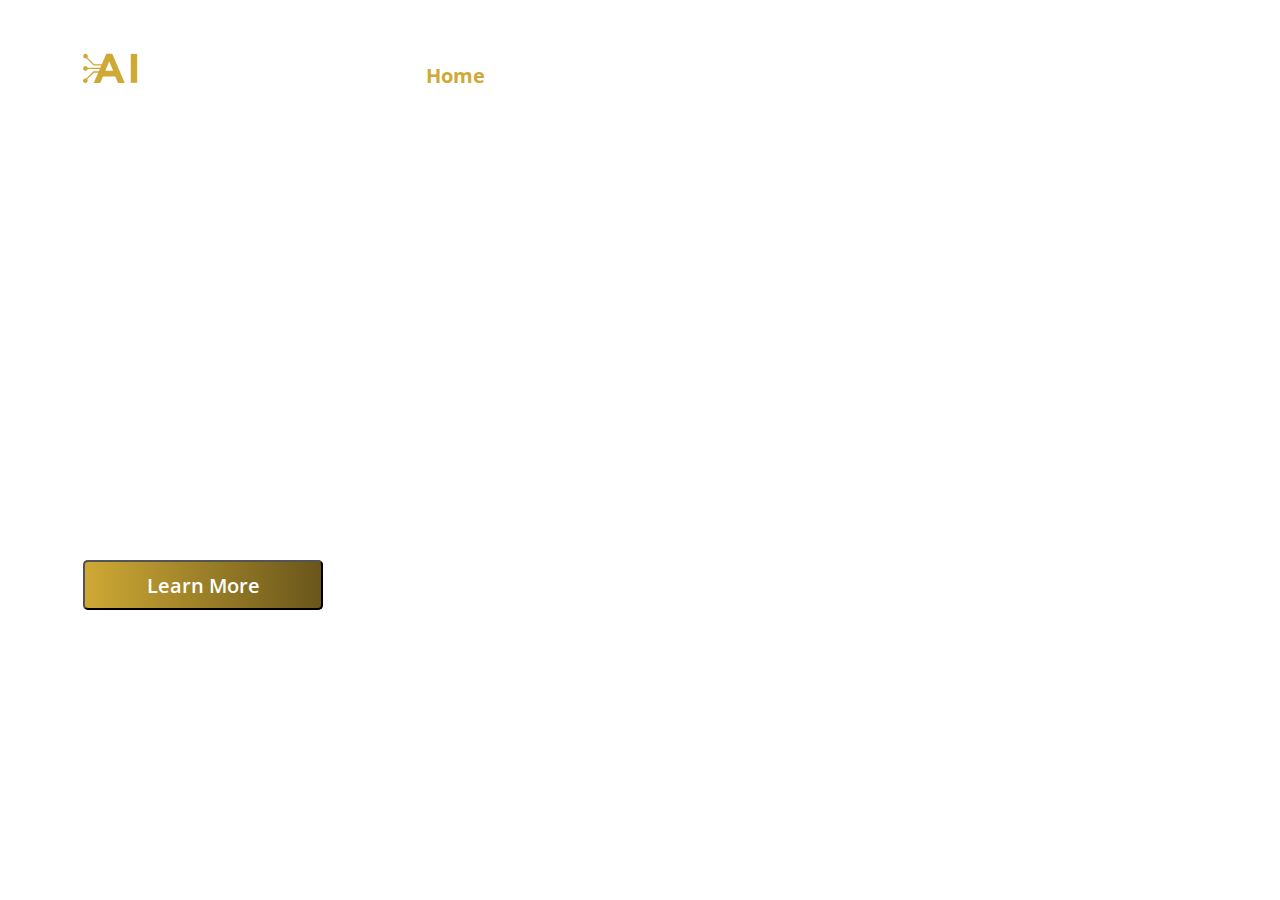
<file: index.html>
<!DOCTYPE html>
<html lang="en">
<head>
    <meta charset="utf-8">
    <title>AI CERTs</title>
    <base href="https://chaitradevadiga1305.github.io/AICERTs1/"> 
    <meta name="viewport" content="width=device-width, initial-scale=1">

    <link rel="stylesheet" href="https://fonts.googleapis.com/css?family=Roboto">
    <link rel="stylesheet" href="https://fonts.googleapis.com/css2?family=Open+Sans:ital,wght@0,300..800;1,300..800&display=swap">
    <link rel="stylesheet" href="home.css">
</head>
<body>
    <div>
        <img src="./logo-white (1).svg">
        <a class="navbar" href="index.html"><span class="active">Home</span></a>
        <a class="navbar" href="#"><span>About</span></a>
        <a class="navbar" href="#"><span>Certification</span></a>
        <a class="navbar" href="NavBar.html"><span>Events</span></a>
        <a class="navbar" href="EventSchedule.html"><span>Schedules</span></a>
        <a class="navbar" href="#"><span>Contact</span></a>
    </div>
    <div class="EventTitle">
        <p class="title">
            <b>Shape Your Future</b>
            <br>with AI CERTs Expo 2024 : Innovate, Learn and Certify
        </p>
        <div class="register">
            <button><a  class="event" href="NavBar.html">Learn More</a></button>
        </div>    
    </div>


</body>
</html>
</file>
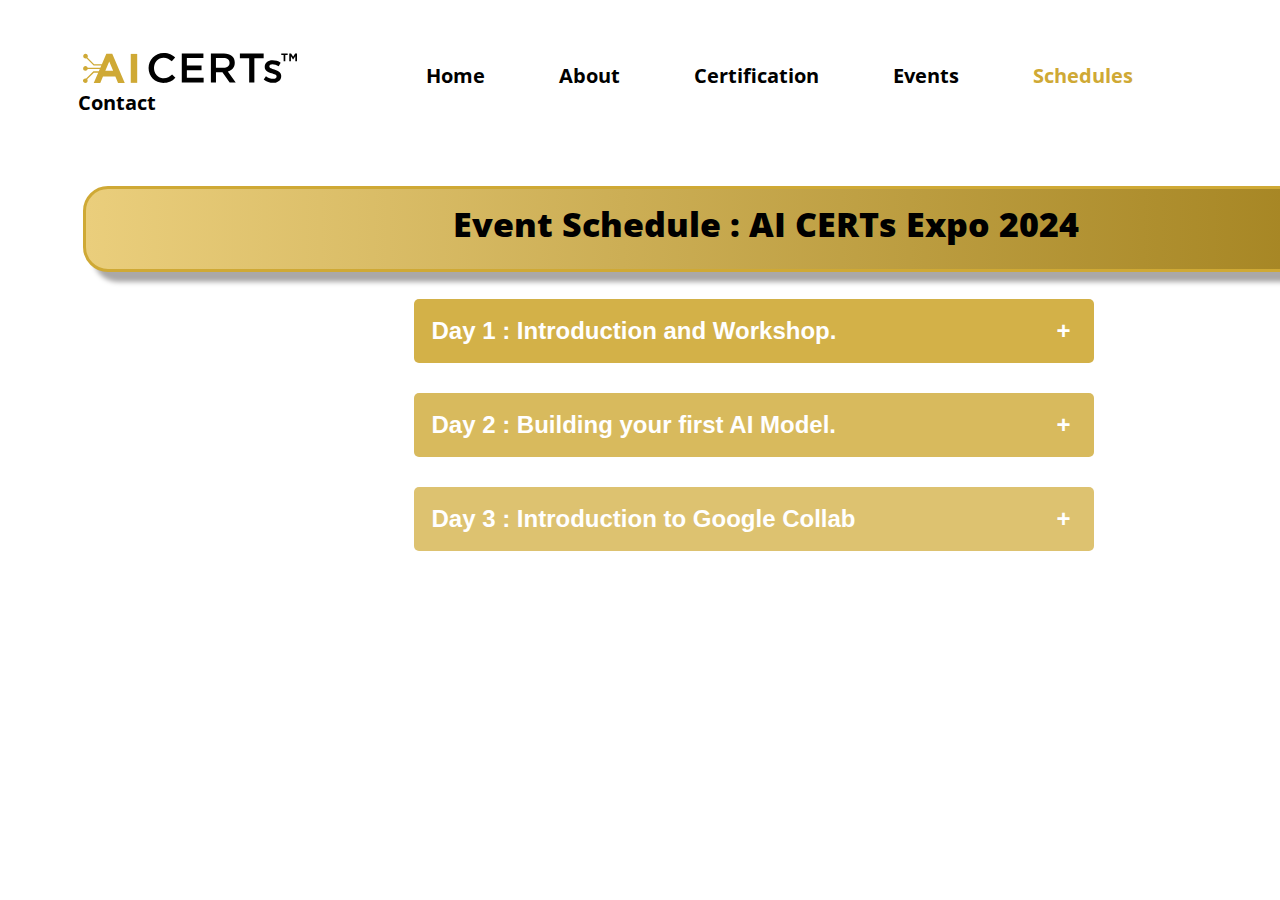
<file: EventSchedule.html>
<!DOCTYPE html>
<html lang="en">
<head>
    <meta charset="utf-8">
    <base href="https://chaitradevadiga1305.github.io/AICERTs1/">
    <title>AI CERTs Events</title>
    <meta name="viewport" content="width=device-width, initial-scale=1">

    <link rel="stylesheet" href="https://fonts.googleapis.com/css?family=Roboto">
    <link rel="stylesheet" href="https://fonts.googleapis.com/css2?family=Open+Sans:ital,wght@0,300..800;1,300..800&display=swap">
    <link rel="stylesheet" href="navbar.css">
    <link rel="stylesheet" href="eventschedule.css">
    
</head>
<body>
    <div>
        <a href="index.html"><img src="./logo-white.svg"></a>
        <a class="navbar" href="index.html"><span>Home</span></a>
        <a class="navbar" href="#"><span>About</span></a>
        <a class="navbar" href="#"><span>Certification</span></a>
        <a class="navbar" href="NavBar.html"><span>Events</span></a>
        <a class="navbar" href="EventSchedule.html"><span class="active">Schedules</span></a>
        <a class="navbar" href="#"><span>Contact</span></a>
    </div>

    <div>
        <div class="container">
            <div style="font-size: 34px; font-weight: 1000; color: black; padding-top: 12px;">Event Schedule : AI CERTs Expo 2024</div>
            <br>
            <button style="opacity: 0.9;" type="button" class="collapsible">Day 1 : Introduction and Workshop.
                <span style="float: right;margin-right: 5px;">+</span>
            </button>
            <div class="content">
                <p>
                    <span style="color: black; font-weight: 700;">10:00 am IST :</span> A short discussion on <span style="color: green;">Future of Artificial Intelligence</span>.<br>
                    <span style="color: black; font-weight: 700;">10:30 am IST Workshop 1 :</span> Introduction and key difference between to AI and ML.<br>
                    <span style="color: black; font-weight: 700;">Speaker :</span> xyz (Expert in the field)
                </p>
            </div>
            <br>
            <button style="opacity: 0.8;" type="button" class="collapsible">Day 2 : Building your first AI Model.
                <span style="float: right;margin-right: 5px;">+</span>
            </button>
            <div class="content">
                <p>
                    <span style="color: black; font-weight: 700;">10:00 am IST :</span> A short discussion on <span style="color: green;">Application of Al in various fields</span>.<br>
                    <span style="color: black; font-weight: 700;">10:30 am IST Workshop 2 :</span> Practical session on building AI Models and coding.<br>
                    <span style="color: black; font-weight: 700;">Speaker :</span> xyz (Expert in the field)
                </p>
            </div>
            <br>
            <button style="opacity: 0.7;" type="button" class="collapsible">Day 3 : Introduction to Google Collab
                <span style="float: right;margin-right: 5px;">+</span>
            </button>
            <div class="content">
                <p>
                    <span style="color: black; font-weight: 700;">10:00 am IST :</span> A short discussion on <span style="color: green;">Platforms available</span>.<br>
                    <span style="color: black; font-weight: 700;">10:30 am IST Workshop 3 :</span> Practical session on coding.<br>
                    <span style="color: black; font-weight: 700;">Speaker :</span> xyz (Expert in the field)
                </p>
            </div>
            <script src="./collapsible.js"></script>

        </div>
    </div>
</body>
</html>
</file>
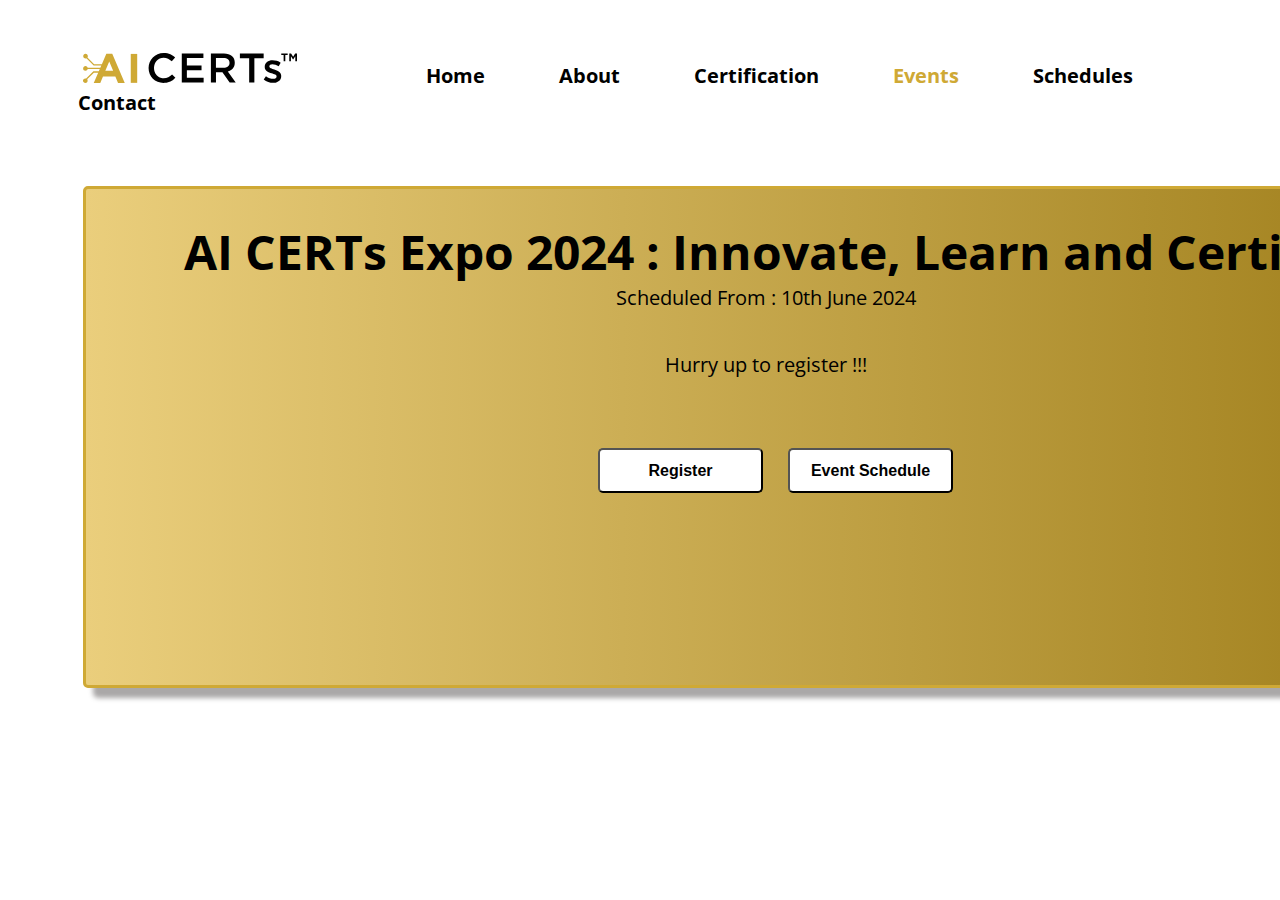
<file: NavBar.html>
<!DOCTYPE html>
<html lang="en">
<head>
    <meta charset="utf-8">
    <base href="https://chaitradevadiga1305.github.io/AICERTs1/">
    <title>AI CERTs Events</title>
    <meta name="viewport" content="width=device-width, initial-scale=1">

    <link rel="stylesheet" href="https://fonts.googleapis.com/css?family=Roboto">
    <link rel="stylesheet" href="https://fonts.googleapis.com/css2?family=Open+Sans:ital,wght@0,300..800;1,300..800&display=swap">
    <link rel="stylesheet" href="navbar.css">
    <script src="./countdown.js"></script>
</head>
<body>
    <div>
        <a href="index.html"><img src="./logo-white.svg"></a>
        <a class="navbar" href="index.html"><span>Home</span></a>
        <a class="navbar" href="#"><span>About</span></a>
        <a class="navbar" href="#"><span>Certification</span></a>
        <a class="navbar" href="NavBar.html"><span class="active">Events</span></a>
        <a class="navbar" href="EventSchedule.html"><span>Schedules</span></a>
        <a class="navbar" href="#"><span>Contact</span></a>
    </div>

    <div>
        <div class="container">
            <div class="title">AI CERTs Expo 2024 : Innovate, Learn and Certify</div>
            <div class="date">Scheduled From : 10th June 2024</div>
            <div id="countdown"></div>
            <div class="date">Hurry up to register !!!</div>
            <div class="CallToAction">
                <a href="RegistrationFrom.html"><button>Register</button></a>
                <a href="EventSchedule.html"><button>Event Schedule</button></a>
            </div>
        </div>
    </div>
</body>
</html>
</file>
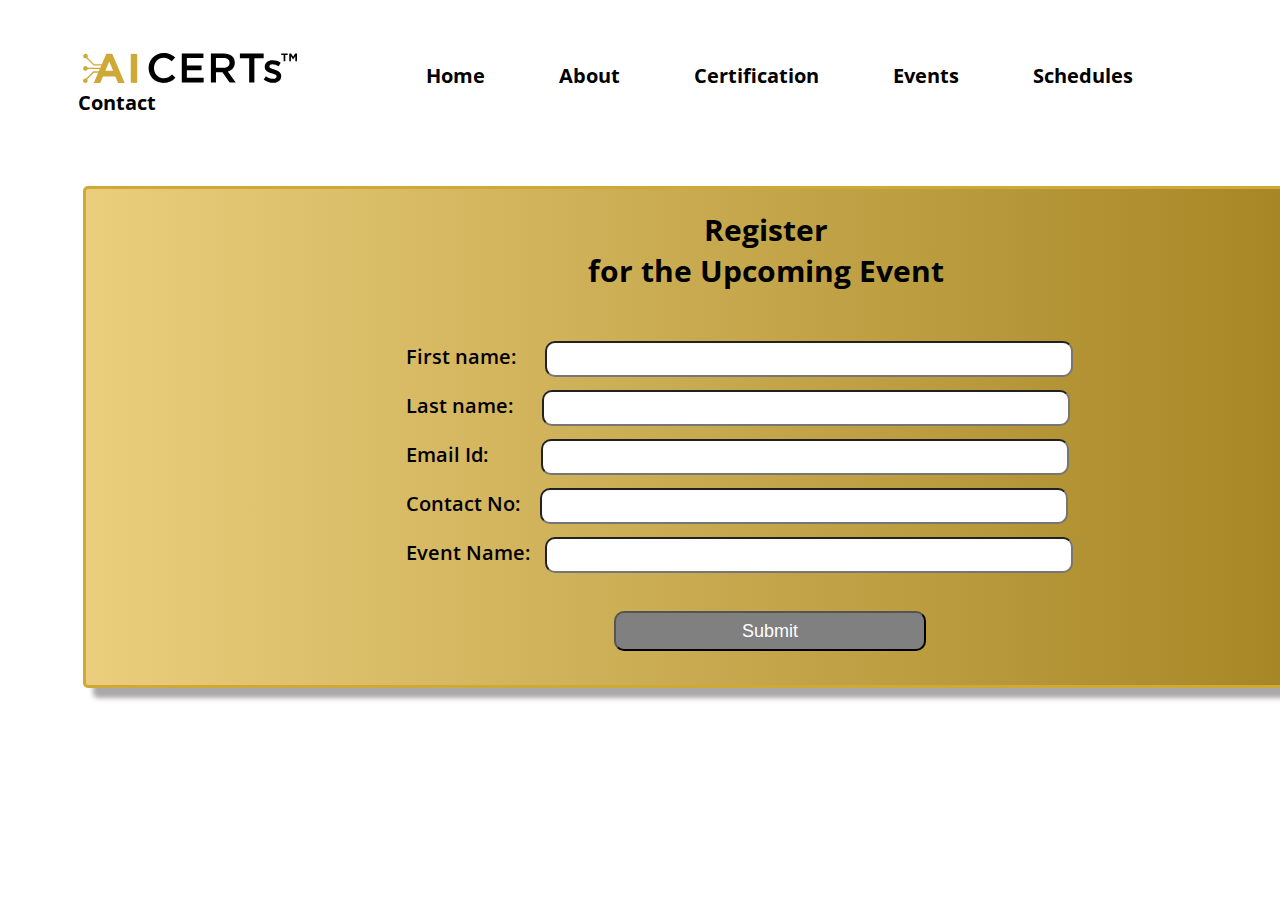
<file: RegistrationFrom.html>
<!DOCTYPE html>
<html lang="en">
<head>
    <meta charset="utf-8">
    <title>AI CERTs Events</title>
    <base href="https://chaitradevadiga1305.github.io/AICERTs1/">
    <meta name="viewport" content="width=device-width, initial-scale=1">

    <link rel="stylesheet" href="https://fonts.googleapis.com/css?family=Roboto">
    <link rel="stylesheet" href="https://fonts.googleapis.com/css2?family=Open+Sans:ital,wght@0,300..800;1,300..800&display=swap">
    <link rel="stylesheet" href="navbar.css">
    <link rel="stylesheet" href="register.css">


</head>
<body>
    <div>
        <a href="index.html"><img src="./logo-white.svg"></a>
        <a class="navbar" href="index.html"><span>Home</span></a>
        <a class="navbar" href="#"><span>About</span></a>
        <a class="navbar" href="#"><span>Certification</span></a>
        <a class="navbar" href="NavBar.html"><span>Events</span></a>
        <a class="navbar" href="EventSchedule.html"><span>Schedules</span></a>
        <a class="navbar" href="#"><span>Contact</span></a>
    </div>

    <div class="container">
        <h1>Register <br> for the Upcoming Event</h1>
        <form>
            <div class="register">
            <!-- First Name -->
            <label for="fname">First name:</label>
            <input required type="text" id="fname" name="fname"><br>
            <!-- Last Name -->
            <label for="lname">Last name:</label>
            <input type="text" id="lname" name="lname"><br>
            <!-- Email Id -->
            <label style="padding-right: 24px;" for="email">Email Id:  </label>
            <input type="email" id="email" name="email"><br>
            <!-- Phone no -->
            <label for="phone">Contact No:</label>
            <input style="margin-left: 15px;" type="text" id="phone" name="phone"><br>
            <!-- EventName -->
            <!-- Phone no -->
            <label for="eventname">Event Name:</label>
            <input style="margin-left: 10px;" type="text" id="eventname" name="eventname"><br>

            <input id="submit" type="submit" value="Submit">
            </div>  
        </form>
    </div>

</body>
</html>
</file>
<file: home.css>
body{
    background-image: url("./AILandingPage.gif");
    background-repeat: no-repeat;
    background-size: cover;
}

img{
    padding-left: 75px;
    padding-top: 45px;
    padding-right: 55px;
}

.navbar{
    color: white;
    padding-left: 70px;
    font-family: 'Open Sans';
    text-decoration: none;
    font-weight: bold;
    font-size: 20px;
}

.active{
    color: #CFA935;
}

.navbar:hover {
    color:#CFA935;
}

.EventTitle{
    padding-left: 75px;
    padding-top: 140px;
    text-align: left;
}

.title{
    color: white;
    font-size: 50px;
    font-family: 'Open Sans';
}

.register,button{
    background-color: #CFA935;
    background-image: linear-gradient(to right,#CFA935 , #69561B);
    width: 240px;
    height: 50px;
    font-size: 20px;
    font-weight: 600;
    font-family: 'Open Sans';
    color: white;
    border-radius: 5px;
    text-decoration: none;
   
}

.register,button:hover{
    color: black;
    border-width: 4px;
    border-color: white; 
    text-decoration: none;
}

.event{
    color: white;
    text-decoration: none;
}

.event:hover{
    color: black;
    border-width: 4px;
    border-color: white; 
    text-decoration: none;

}
</file>
<file: navbar.css>
img{
    padding-left: 75px;
    padding-top: 45px;
    padding-right: 55px;
}

.navbar{
    color: black;
    padding-left: 70px;
    font-family: 'Open Sans';
    text-decoration: none;
    font-weight: bold;
    font-size: 20px;
}

.active{
    color: #CFA935;
}

.navbar:hover {
    color:#CFA935;
}

.EventTitle{
    padding-left: 75px;
    padding-top: 140px;
    text-align: left;
}

.container{
    border: 3px;
    border-style: solid;
    border-radius: 5px;
    background-color: #CFA935;
    height: 31rem;
    width: 85rem;
    color: #CFA935;
    margin-left: 75px;
    margin-top: 70px;
    text-align: center;
    font-family: 'Open Sans';
    box-shadow: 10px 10px 5px rgb(170, 168, 168);
    background-image: linear-gradient(to right,#eace7c , #9e7d19);
    transition: width 2s, height 3s;
}

.title{
    color:black;
    padding-top: 30px;
    padding-right: 20px;
    font-size: 48px;
    font-weight:bolder;
}

.date{
    color: black;
    font-size: 20px;
}

#countdown{
    color: green;
    font-size: 50px;
    padding-top: 40px;
    font-weight: bold;
}

.CallToAction{
    display: flex;
    padding-top: 70px;
    margin-left: 32rem;

}

button{
    width: 165px;
    height: 45px;
    margin-right: 25px;
    border-radius: 5px;
    background-color: white;
    font-weight: bold;
    font-size: 16px;
}

button:hover{
    background-color: green;
    color:white
    
}
</file>
<file: eventschedule.css>
.container{
    height: 5rem;
    border-radius: 25px;
}

.collapsible {
    background-color: #CFA935;
    color: white;
    cursor: pointer;
    padding: 18px;
    width: 50%;
    height: 4rem;
    border: none;
    text-align: left;
    outline: none;
    font-size: 24px;
    margin-top: 30px;
    transition: width 2s, height 4s;
  }

.collapsible:hover {
    background-color: #555;
    width: 100%;
    height: 6rem;

  }

.content {
    padding: 0 18px;
    display: none;
    overflow: hidden;
    background-color: #f1f1f1;
    text-align: left;
    font-size: 22px;
    font-weight: 600;
  
  }
</file>
<file: register.css>
h1{
    margin-top: 20px;
    color: black;
    font-size: 30px;
}

.register{
    margin-top: 50px;
    color: black;
    font-weight: 600;
    font-size: 20px;
    text-align: left;
    margin-left: 20rem;
}

input{
    width: 50%;
    height: 30px;
    border-radius: 10px;
    margin-bottom: 13px;
    margin-left: 24px;
}

#submit{
    margin-left: 13rem;
    width: 30%;
    height: 40px;
    margin-top: 25px;
    font-size: 18px;
    font-weight: 500;
    color: white;
    background-color: gray;

}

#submit:hover{
    background-color: green;
}
</file>
